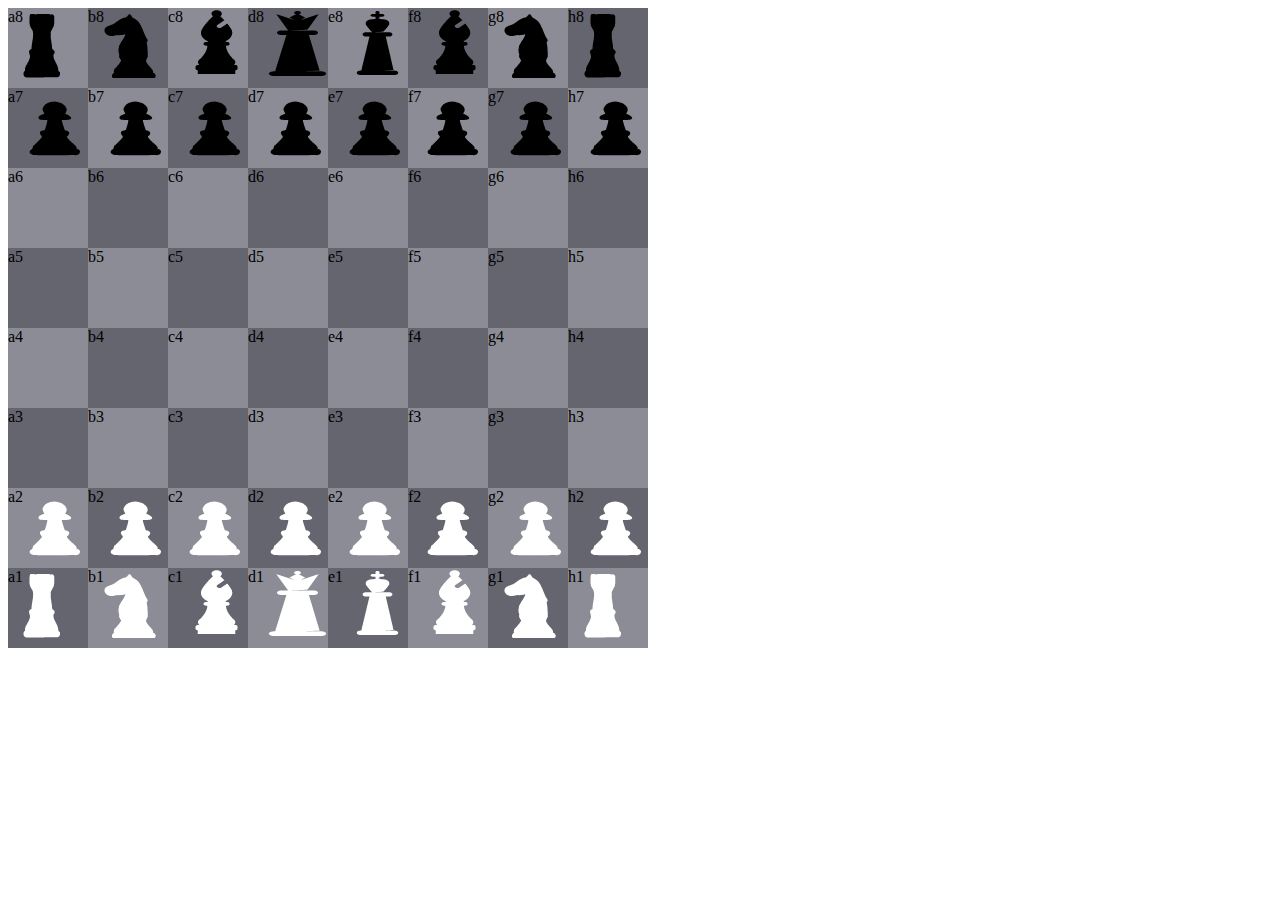
<file: js/lesson5/index.html>
<!DOCTYPE html>
<html lang="en">
<head>
    <meta charset="UTF-8">
    <meta http-equiv="X-UA-Compatible" content="IE=edge">
    <meta name="viewport" content="width=device-width, initial-scale=1.0">
    <title>шахматная доска</title>
</head>
<body>
    <div id="field"></div>
    <script src="chess.js"></script>
</body>
</html>
</file>
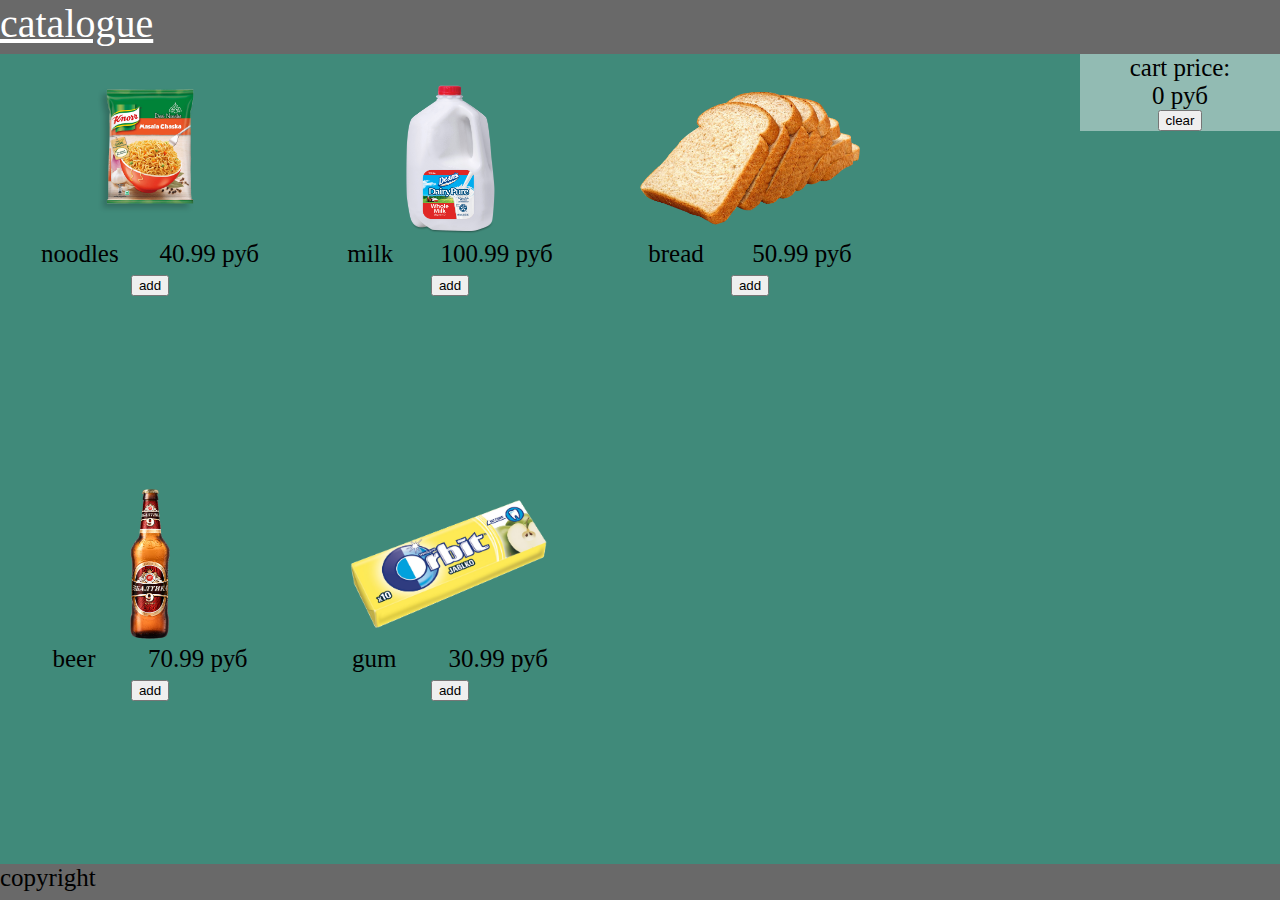
<file: js/lesson6/index.html>
<!DOCTYPE html>
<html lang="en">

<head>
    <meta charset="UTF-8">
    <meta http-equiv="X-UA-Compatible" content="IE=edge">
    <meta name="viewport" content="width=device-width, initial-scale=1.0">
    <link rel="stylesheet" type="text/css" href="style.css">
    <title>магазин</title>
    <script src="main.js" async></script>
</head>

<body>
    <header class="header">
        <a class="menu" href="index.html">catalogue</a>
    </header>
    <div class="main">
    <div class="catalogue">
        <div id="noodles" class="product">
            <div class="product-image">
                <img class="icon" src="imgs/noodles.png">
            </div>
            <div class="info">
                <div class="name">noodles</div>
                <div class="price">40.99 руб</div>
            </div>
            <div class="button-container">
                <button class="button-add">add</button>
            </div>
        </div>
        <div id="milk" class="product">
            <div class="product-image">
                <img class="icon" src="imgs/milk.png">
            </div>
            <div class="info">
                <div class="name">milk</div>
                <div class="price">100.99 руб</div>
            </div>
            <div class="button-container">
                <button class="button-add">add</button>
            </div>
        </div>
        <div id="bread" class="product">
            <div class="product-image">
                <img class="icon" src="imgs/bread.png">
            </div>
            <div class="info">
                <div class="name">bread</div>
                <div class="price">50.99 руб</div>
            </div>
            <div class="button-container">
                <button class="button-add">add</button>
            </div>
        </div>
        <div id="beer" class="product">
            <div class="product-image">
                <img class="icon" src="imgs/beer.png">
            </div>
            <div class="info">
                <div class="name">beer</div>
                <div class="price">70.99 руб</div>
            </div>
            <div class="button-container">
                <button class="button-add">add</button>
            </div>
        </div>
        <div id="gum" class="product">
            <div class="product-image">
                <img class="icon" src="imgs/gum.png">
            </div>
            <div class="info">
                <div class="name">gum</div>
                <div class="price">30.99 руб</div>
            </div>
            <div class="button-container">
                <button class="button-add">add</button>
            </div>
        </div>
    </div>
    <div class="cart">
        <div class="cart-price">cart price: </div>
        <div class="total">0 руб</div>
        <button class="clear-button"> clear</button>
        <div class="cart-list"></div>
    </div>
</div>
    <footer>copyright</footer>
</body>

</html>
</file>
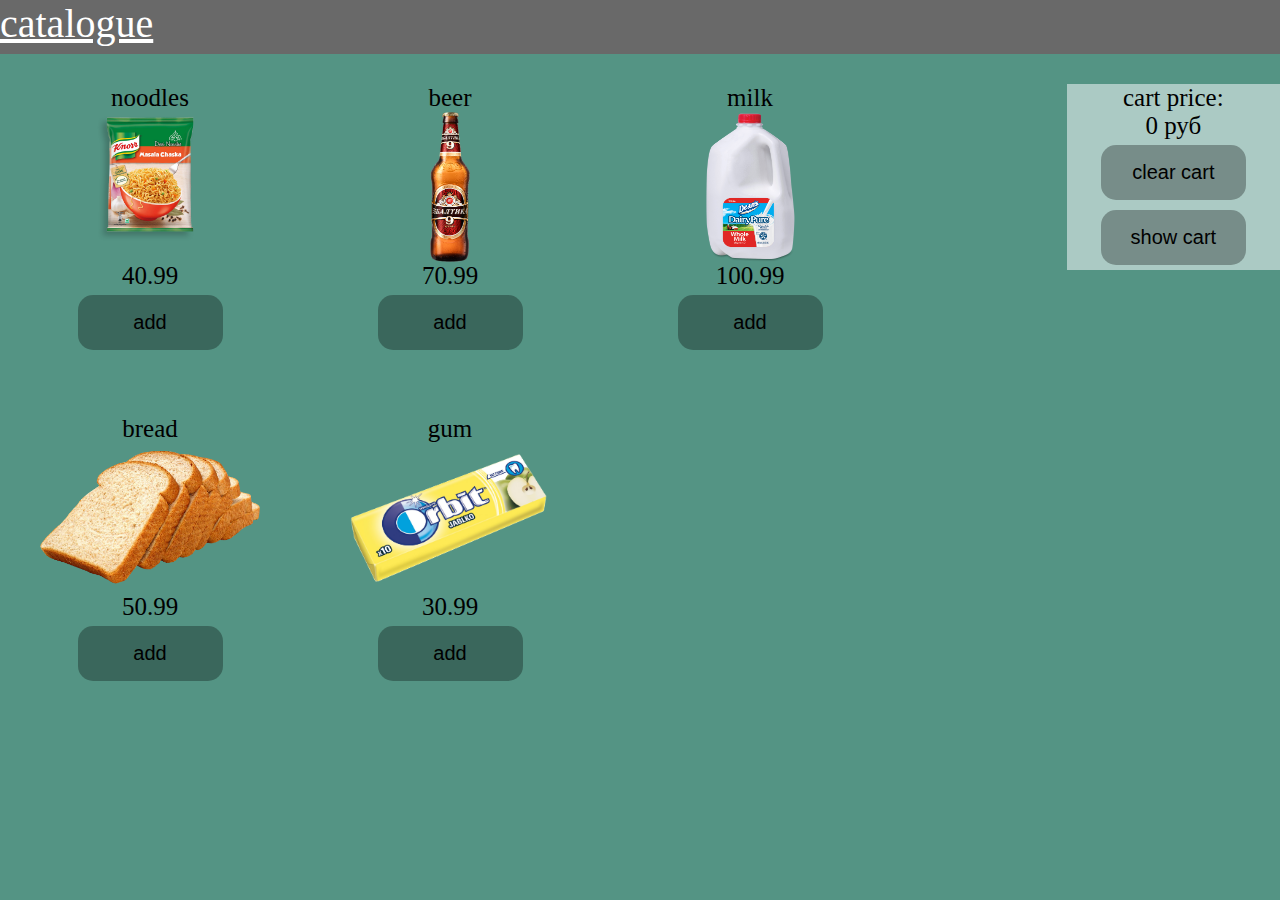
<file: js/lesson7/index.html>
<!DOCTYPE html>
<html lang="en">

<head>
    <meta charset="UTF-8">
    <meta http-equiv="X-UA-Compatible" content="IE=edge">
    <meta name="viewport" content="width=device-width, initial-scale=1.0">
    <link rel="stylesheet" type="text/css" href="main.css">
    <title>магазин</title>
</head>

<body>
    <header class="header">
        <a class="menu" href="index.html">catalogue</a>
    </header>
    <div class="main">
        <div id="catalogue"></div>
        <div class="cart-mini">
            <div class="cart-price">cart price: </div>
            <div id="total">0 руб</div>
            <button id="clear-button">clear cart</button>
            <button id="cart-button">show cart</button>
            <div id="cart">
                <button id="close-cart">close cart&#x2715;</button>
            <div id="cart-body">
                <div id="cart-list"></div>
                <div id="delivery">
                    <div><input placeholder="address"></div>
                    <div><input placeholder="time"></div>
                </div>
                <div id="comment">
                    <input placeholder="commentary">
                </div>
                <div id="order-navigation">
                    <button id="delivery-btn">next:delivery</button>
                    <button id="send-btn">next:send</button>
                    <button id="send" href="#">send</button>
                </div>
            </div>
            </div>
        </div>
    </div>
<script src="main.js"></script>
</body>

</html>
</file>
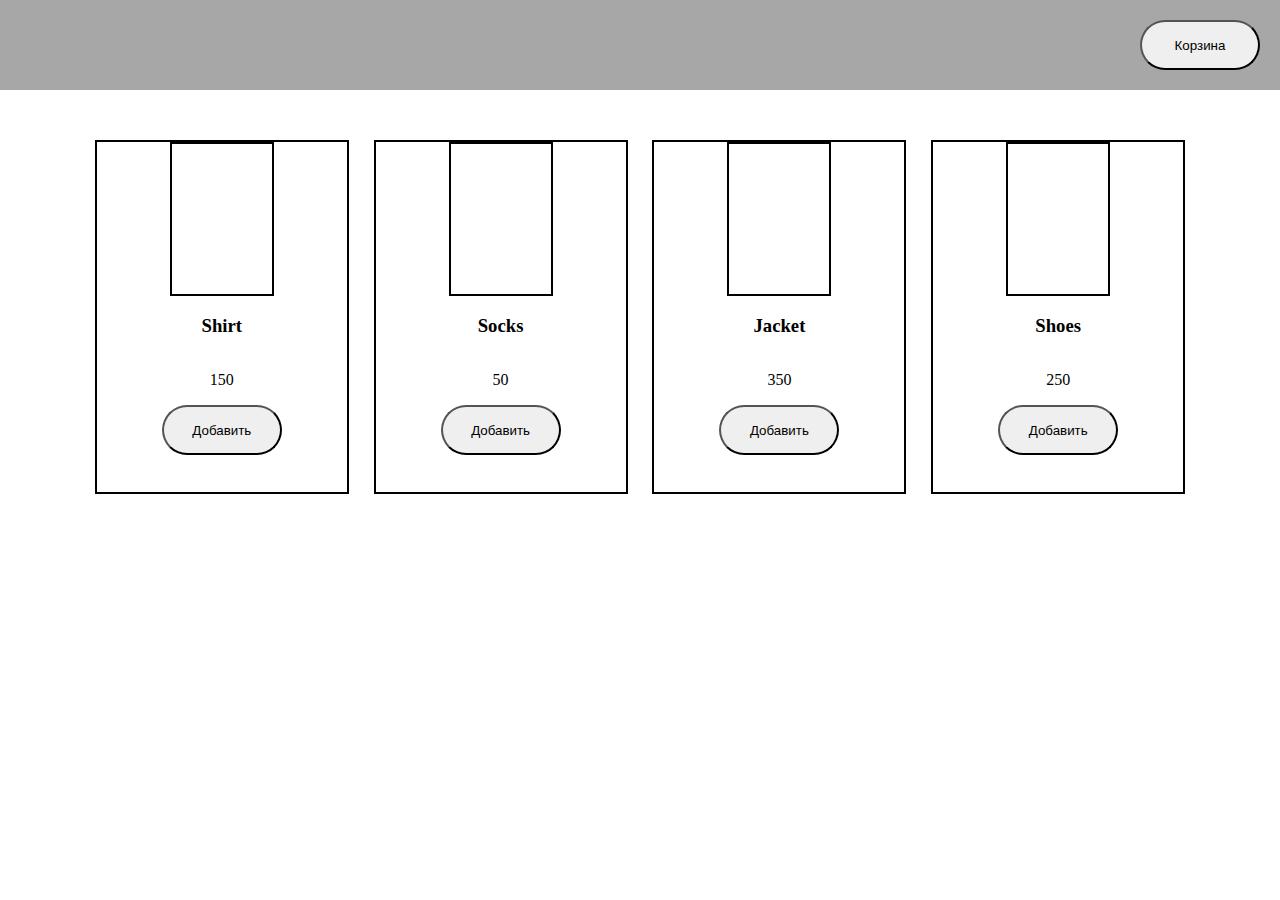
<file: js_2/lesson1/index.html>
<!DOCTYPE html>

<head>
    <meta charset="utf-8">
    <title>eShop</title>
    <link rel="stylesheet" type="text/css" href="style.css">
</head>

<body>
    <header>
        <button class="cart-button" type="button">Корзина</button>
    </header>
    <main>
        <div class="goods-list"></div>
    </main>
    <script src="script.js"></script>
</body>

</html>
</file>
<file: js/lesson6/style.css>
body {
    height: 100vh;
    font-size: 25px;
    margin: 0px;
    background-color: rgb(64, 138, 122)
}
header {
    min-height: 50px;
    height:6%;
    background-color:dimgray;
}
footer {
    min-height: 30px;
    height:4%;
    background-color: dimgray;
}
.main {
    display: flex;
    justify-content: center;
    min-height: 90%;
}
.info {
    width: 100%;
    display: flex;
    justify-content: space-evenly;
}
.header {
    display: flex;
    justify-content: space-between;
    position: relative;
}
.menu{
    font-size: 40px;
    color: #fff;
}
.catalogue {
    max-width: 1140px;
    display: flex;
    flex-wrap: wrap;
}
.product {
    width: 300px;
    padding: 30px 0px;
    display: flex;
    flex-flow: column nowrap;
    align-items:center;
}
.icon{
    height: 150px;
}
.cart {
    height:max-content;
    min-width: 200px;
    max-width: 1140px;
    background-color: rgb(146, 187, 179);
    display: flex;
    flex-flow: column nowrap;

    align-items: center;
}
</file>
<file: js/lesson7/main.css>
html, body {
    height: 100%;
    font-size: 25px;
    margin: 0px;
    background-color: rgb(84, 148, 132)
}
header {
    min-height: 50px;
    height:6%;
    background-color:dimgray;
}

button {
    min-width: 145px;
    height: 55px;
    margin: 5px;
    border-radius: 15px;
    font-size: 20px;
    background: rgb(0,0,0,0.3);
    border: none;
}
.main {
    display: flex;
    justify-content: center;
}
.info {
    width: 100%;
    display: flex;
    justify-content: space-evenly;
}
.header {
    display: flex;
    justify-content: space-between;
    position: relative;
}
.menu{
    font-size: 40px;
    color: #fff;
}
#catalogue {
    max-width: 1140px;
    display: flex;
    flex-wrap: wrap;
}
.card {
    width: 300px;
    padding: 30px 0px;
    display: flex;
    flex-flow: column nowrap;
    align-items:center;
}
.card-icon{
    height: 150px;
}
.cart-mini {
    justify-content: center;
    margin-top:30px;
    width: 300px;
    height:max-content;
    background-color: rgb(171, 202, 196);
    display: flex;
    flex-flow: column nowrap;
    align-items: center;
}
#cart{
    display: none;
    align-items: center;
    width: 500px;
    height: 300px;
    background-color: rgba(0,50,50,0.7);
    position:fixed;
    top:150px;
    left: 60%;
}
#close-cart, #delivery-btn, #send-btn, #send {
    color: white;

}
#close-cart {
    position: absolute;
    top: 5px;
    left: 5px;
}
#delivery {
    display: none;
}
#comment {
    display: none;
} 

#order-navigation {
    position: absolute;
    bottom: 5px;
}
</file>
<file: js_2/lesson1/style.css>
html, body {
    margin: 0px;
}

header{
    background-color:rgb(167, 167, 167);
    display: flex;
    justify-content: end;
    padding: 20px;
}

main {
    display: flex;
    justify-content: center;
}
button {
    width: 120px;
    height: 50px;
    border-radius: 25px;
}

.goods-list {
    width: 1140px;
    padding: 50px;
    display: flex;
    justify-content: space-evenly;
    flex-wrap: wrap;
}
.goods-item {
    display: flex;
    flex-flow: column nowrap;
    align-items:center;
    border: solid 2px black;
    width: 250px;
    height: 350px;
}
.icon {
    width: 100px;
    height: 150px;
    border: solid 2px black;
}
</file>
